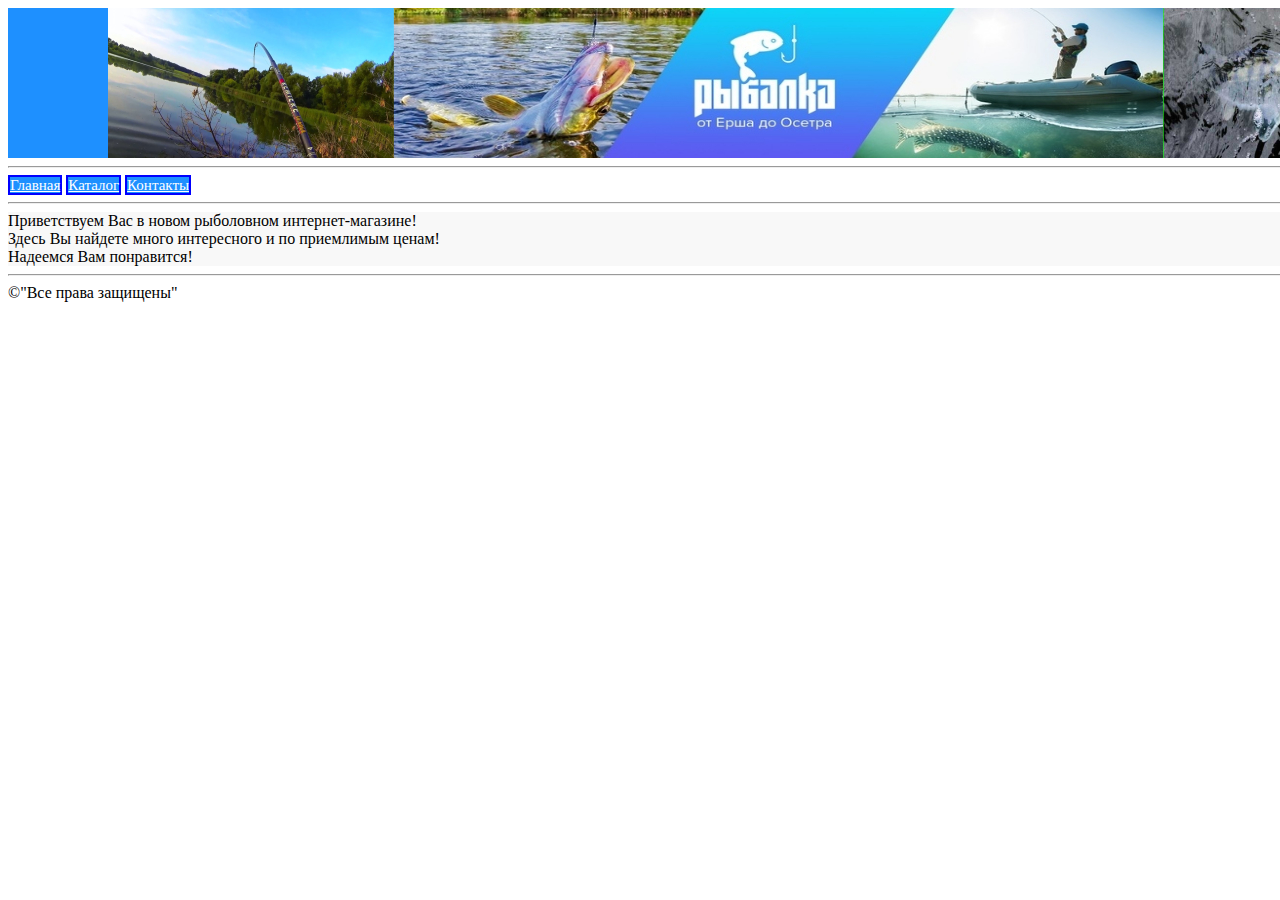
<file: index.html>
<!DOCTYPE html>
<html lang="ru">
<link rel="stylesheet" href="style.css">
<div class = "container"><head>
    <meta charset="UTF-8">
    <title>Магазин спиннингов</title>
    
    <div class = "header">
</div>
   <div class = "menu"><hr>
   
    <span>
        <a href = "index.html" alt = "Главная">Главная</a>
        <a href = "catalog.html" alt = "Каталог">Каталог</a>
        <a href = "contacts.html" alt = "Контакты">Контакты</a></span>
    </div>
<hr> 
</head>
<body>
 <div class = "body">
  Приветствуем Вас в новом рыболовном интернет-магазине!<br>
Здесь Вы найдете много интересного и по приемлимым ценам!<br>
Надеемся Вам понравится!</div>  

   <div class = "footer"> <footer><hr>&copy;"Все права защищены"</footer></div>
</body></div>
</html>
</file>
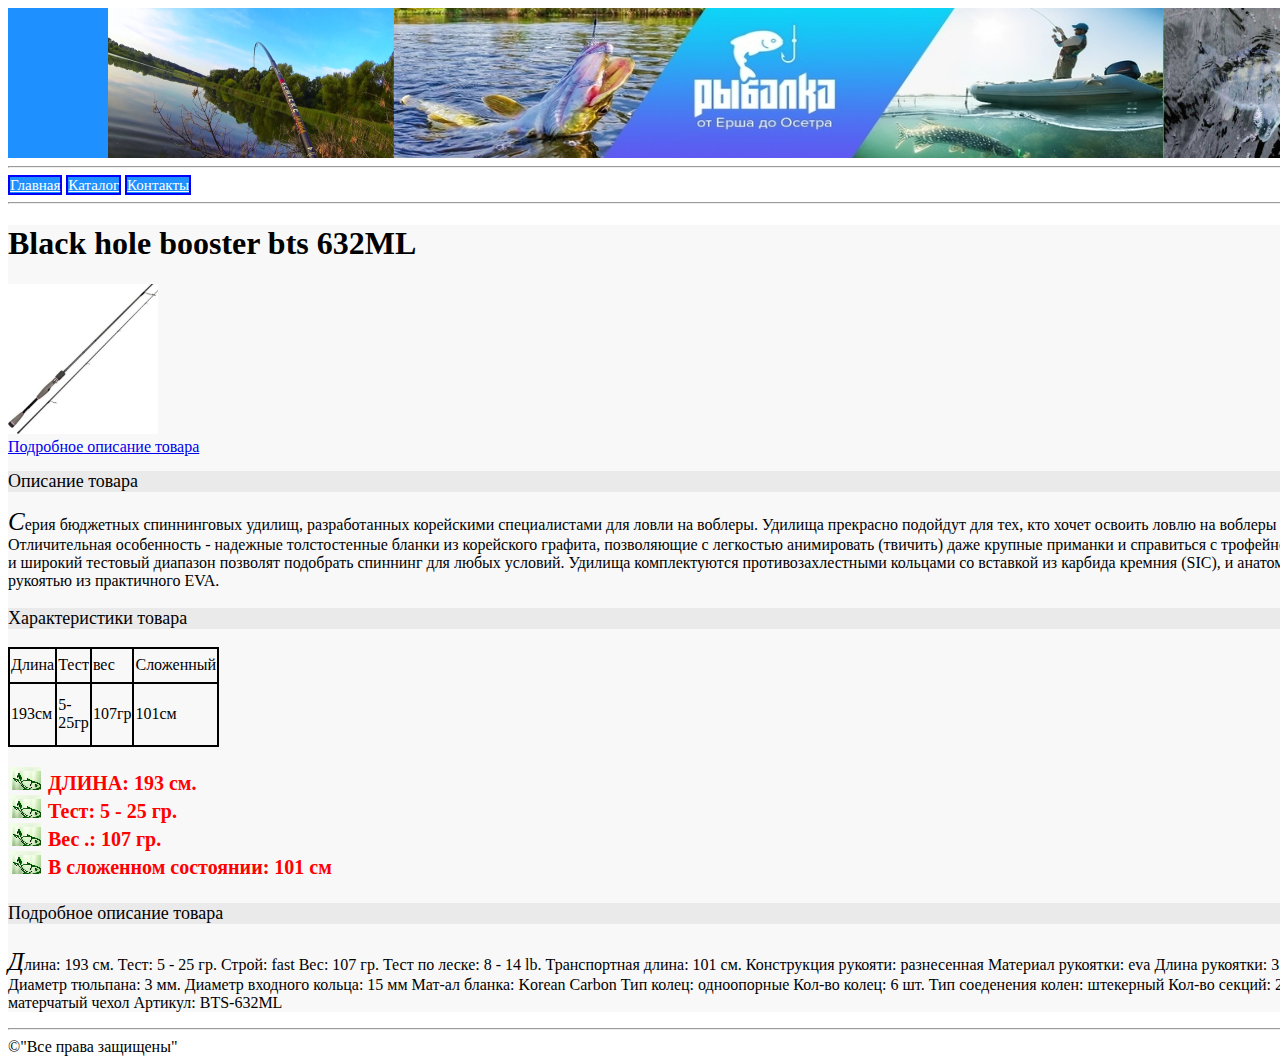
<file: black-hole-booster-bts-632ML.html>
<!DOCTYPE html>
<html lang="ru">
<link rel="stylesheet" href="style.css">
<div class = "container"><head>
    <meta charset="UTF-8">
    <title>Black hole booster bts 632ML</title>
    
    <div class = "header">
</div>
   <div class = "menu"><hr>
   
    <span>
        <a href = "index.html" alt = "Главная">Главная</a>
        <a href = "catalog.html" alt = "Каталог">Каталог</a>
        <a href = "contacts.html" alt = "Контакты">Контакты</a></span>
    </div>
<hr> 
</head>
<body>
   <div class = "body">    
    <h1>Black hole booster bts 632ML</h1>
     <a href="BLACK%20HOLE%20BOOSTER%20BTS-632ML.png" target="_blank">  <img  src = "BLACK%20HOLE%20BOOSTER%20BTS-632ML.png" alt = "Yokozuna Pro Spin Series" width="150" height="150" ></a><br>
    <a href = "#pluses">Подробное описание товара</a>
    
    <h2 class = "two">Описание товара</h2>
    <p class = "opis">Серия бюджетных спиннинговых удилищ, разработанных корейскими специалистами для ловли на воблеры. Удилища прекрасно подойдут для тех, кто хочет освоить ловлю на воблеры с анимацией проводки (твичинг). Отличительная особенность - надежные толстостенные бланки из корейского графита, позволяющие с легкостью анимировать (твичить) даже крупные приманки и справиться с трофейной рыбой. Разнообразие моделей и широкий тестовый диапазон позволят подобрать спиннинг для любых условий.
    Удилища комплектуются противозахлестными кольцами со вставкой из карбида кремния (SIC), и анатомическим катушкодержателем с рукоятью из практичного EVA.</p>

    
    <h3 class = "three">Характеристики товара</h3>
    <table>
        <tr>
            <td>Длина</td>
            <td>Тест</td>
            <td>вес</td>
            <td>Сложенный</td>
        </tr>
        
        <tr>
            <td>193см</td>
            <td>5-25гр</td>
            <td>107гр</td>
            <td>101см</td>
        </tr>
    </table>
    <ul class = "options">
    <li>ДЛИНА: 193 см.</li>

    <li>Тест: 5 - 25 гр.</li>

    <li>Вес .: 107 гр.</li>

   <li>В сложенном состоянии: 101 см</li> 
    </ul>
    
    <h4 id ="pluses">Подробное описание товара</h4>
    <p class = "podr">
Длина:
193 см.
Тест:
5 - 25 гр.
Строй:
fast
Вес:
107 гр.
Тест по леске:
8 - 14 lb.
Транспортная длина:
101 см.
Конструкция рукояти:
разнесенная
Материал рукоятки:
eva
Длина рукоятки:
35 см.
Материал вставок колец:
sic
Диаметр тюльпана:
3 мм.
Диаметр входного кольца:
15 мм
Мат-ал бланка:
Korean Carbon
Тип колец:
одноопорные
Кол-во колец:
6 шт.
Тип соеденения колен:
штекерный
Кол-во секций:
2 шт.
Модель:
2018 год
Упаковка:
матерчатый чехол
Артикул:
BTS-632ML</p></div>

   <div class = "footer"> <footer><hr>&copy;"Все права защищены"</footer></div>
    </body></div>
</html>
</file>
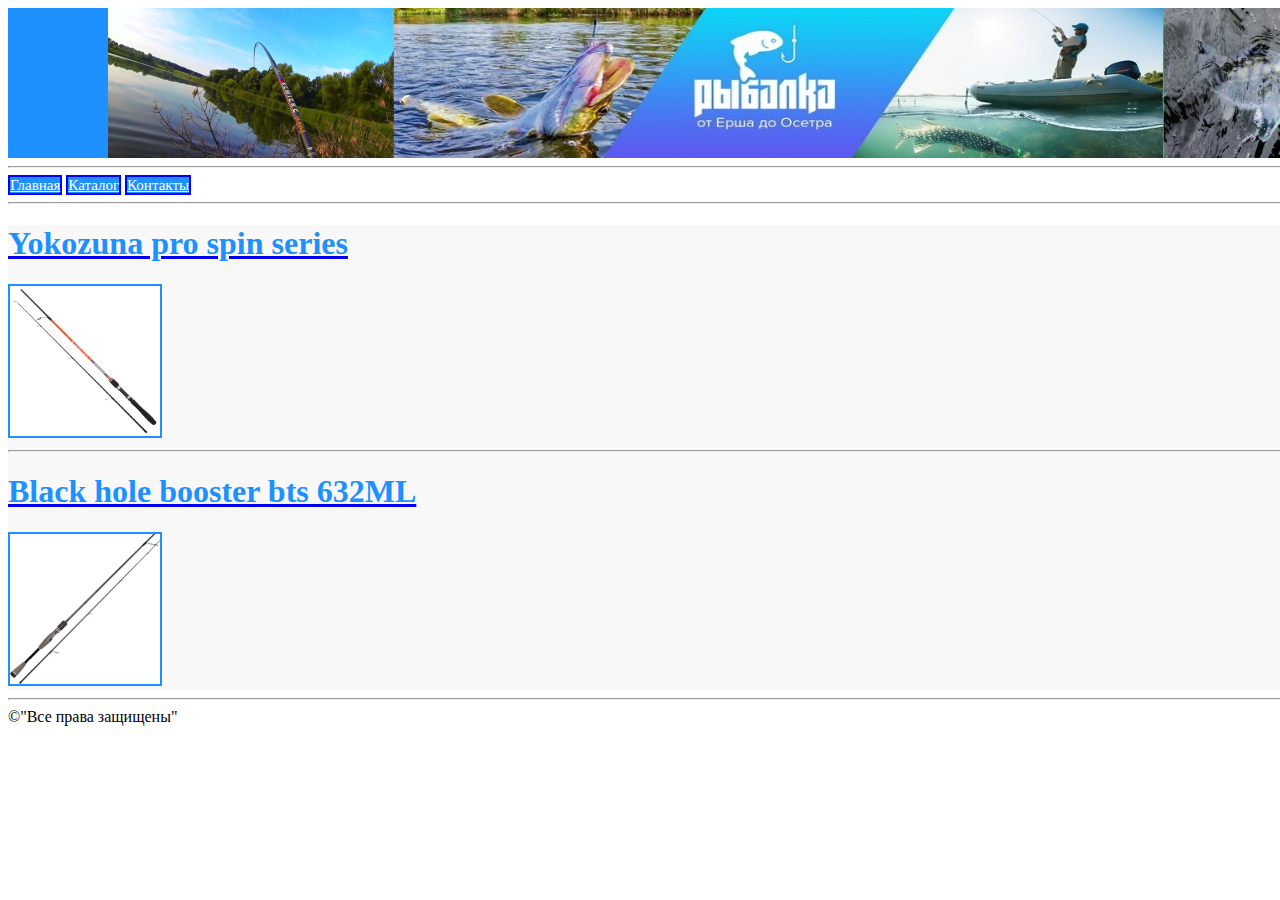
<file: catalog.html>
<!DOCTYPE html>
<html lang="ru">
<div class = "container"><head>
   <link rel="stylesheet" href="style.css">
    <meta charset="UTF-8">
    <title>Каталог</title>
       <div class = "header">
       </div> 
   <div class = "menu"><hr>
   
    <span>
        <a href = "index.html" alt = "Главная">Главная</a>
        <a href = "catalog.html" alt = "Каталог">Каталог</a>
        <a href = "contacts.html" alt = "Контакты">Контакты</a></span>
    </div>
<hr> 
</head>
<body>
 <div class = "body">    
 <a href="yokozuna-pro-spin-series.html"><h1 class = "one">Yokozuna pro spin series</h1></a>
  <a href="yokozuna-pro-spin-series.html"> <img class = "tovar" src = "yokozuna-pro-spin-series.jpg" alt = "Yokozuna Pro Spin Series" width="150" height="150" ></a><br><hr>
    <a href="black-hole-booster-bts-632ML.html"><h1 class = "one">Black hole booster bts 632ML</h1></a>
    <a href="black-hole-booster-bts-632ML.html"> <img class = "tovar" src = "BLACK%20HOLE%20BOOSTER%20BTS-632ML.png" alt = "Black hole booster bts 632ML" width="150" height="150" ></a><br></div> 

   <div class = "footer"> <footer><hr>&copy;"Все права защищены"</footer></div>
    </body></div>
</html>
</file>
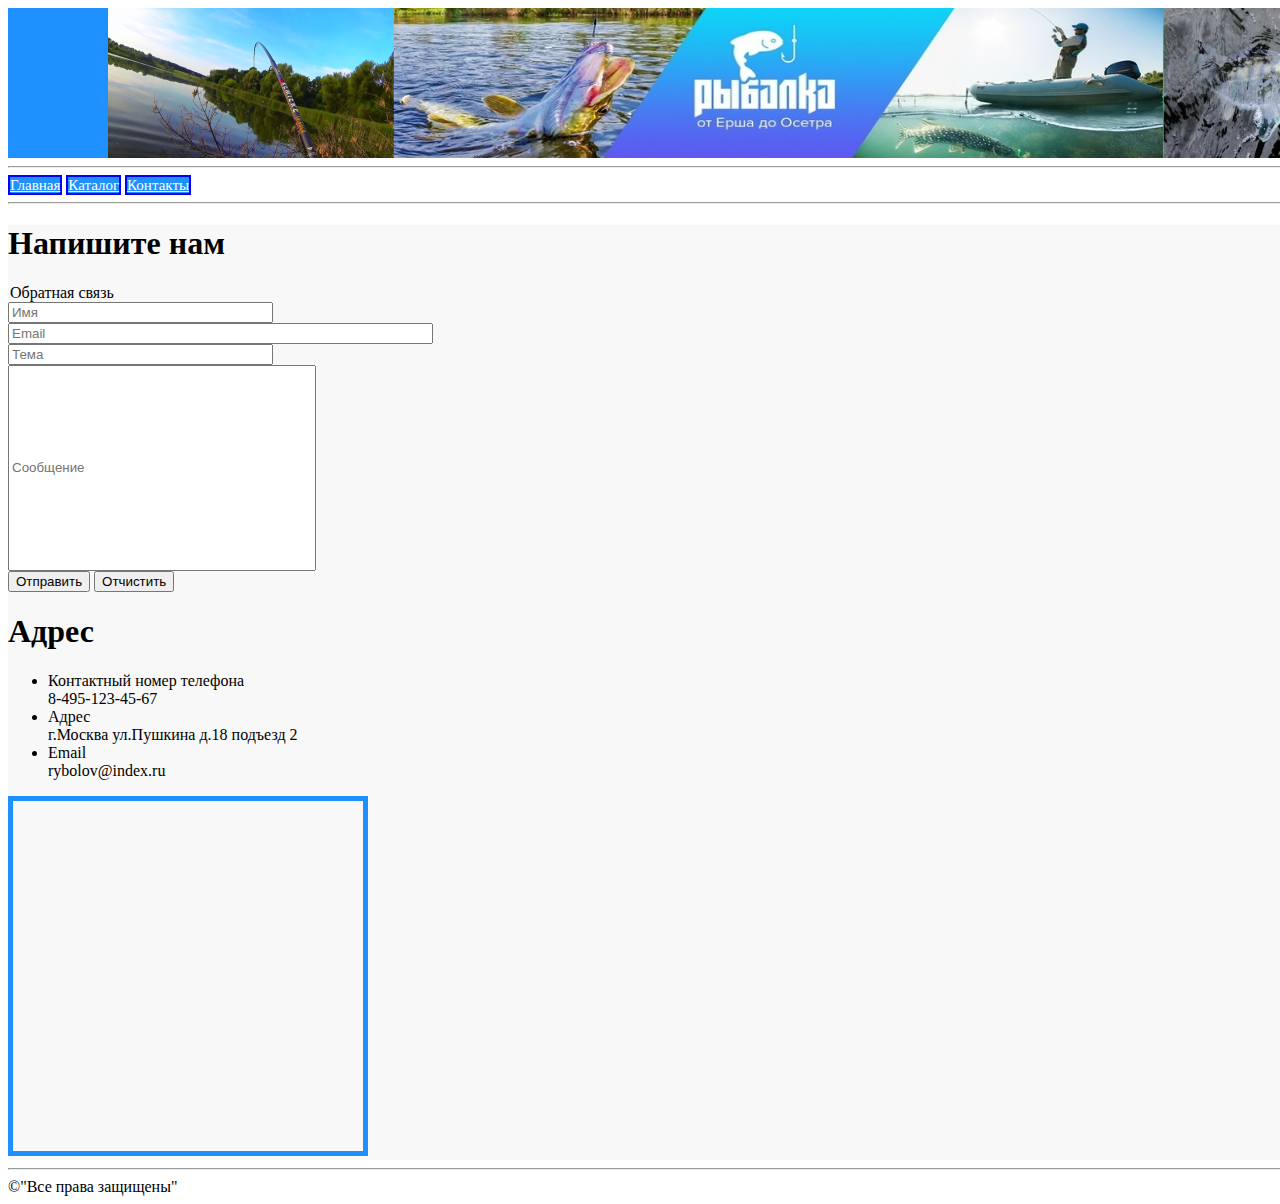
<file: contacts.html>
<!DOCTYPE html>
<html lang="ru">
<div class = "container"><head>
   <link rel="stylesheet" href="style.css">
    <meta charset="UTF-8">
    <title>Контакты</title>
       <div class = "header">
       </div> 
   <div class = "menu"><hr>
   
    <span>
        <a href = "index.html" alt = "Главная">Главная</a>
        <a href = "catalog.html" alt = "Каталог">Каталог</a>
        <a href = "contacts.html" alt = "Контакты">Контакты</a></span>
    </div>
<hr> 
</head>
<body>
<div class = "body">    
   <h1>Напишите нам</h1>
    <form action="url">
       <filedset>
        <legend>Обратная связь</legend>
        <input type="text" size = "30" placeholder="Имя"><br>
        <input class = "email" type="text" size = "50" placeholder="Email"><br>
        <input type="text" size = "30" placeholder="Тема"><br>
        <input class = "message" type="text" placeholder="Сообщение"><br>
        <input type="button" value="Отправить">
        <input type="reset" value="Отчистить">
   </filedset>     
    </form>
    <h1>Адрес</h1>
    <ul>
        <li>Контактный номер телефона</li>
            8-495-123-45-67
        <li>Адрес</li>
        г.Москва ул.Пушкина д.18 подъезд 2
        <li>Email</li>
            rybolov@index.ru
    </ul>
    
    <iframe class = "map" src="https://www.google.com/maps/embed?pb=!1m16!1m12!1m3!1d17889.263633135157!2d37.824460550251764!3d55.911961505486396!2m3!1f0!2f0!3f0!3m2!1i1024!2i768!4f13.1!2m1!1z0L_Rg9GI0LrQuNC90LAgMTg!5e0!3m2!1sru!2sru!4v1563452589494!5m2!1sru!2sru" width="350" height="350" frameborder="0" allowfullscreen></iframe>
    </div>

   <div class = "footer"> <footer><hr>&copy;"Все права защищены"</footer></div>
    </body></div>
    </html>
</file>
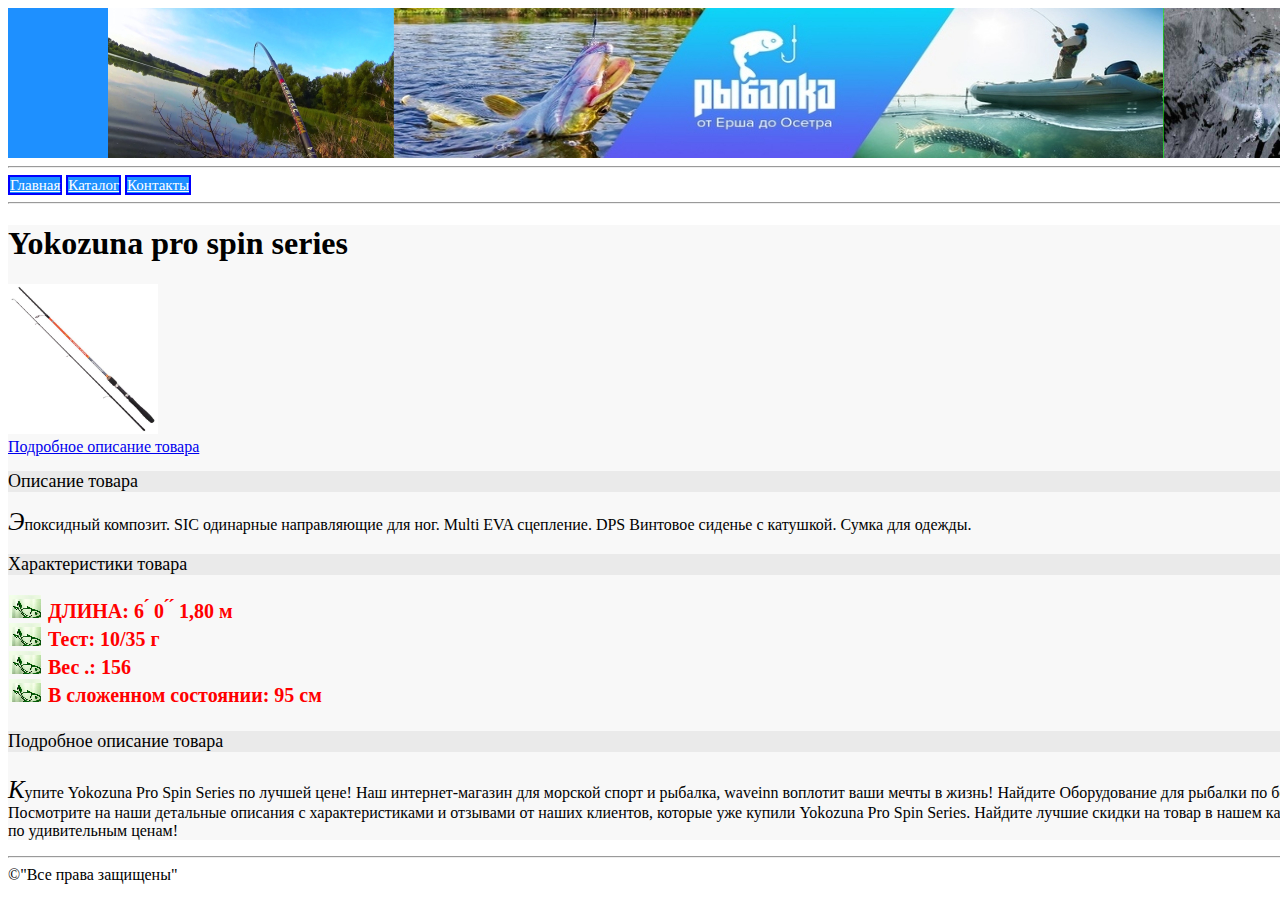
<file: yokozuna-pro-spin-series.html>
<!DOCTYPE html>
<html lang="ru">
<link rel="stylesheet" href="style.css">
<div class = "container"><head>
    <meta charset="UTF-8">
    <title>Yokozuna pro spin series</title>
    
    <div class = "header">
</div>
   <div class = "menu"><hr>
   
    <span>
        <a href = "index.html" alt = "Главная">Главная</a>
        <a href = "catalog.html" alt = "Каталог">Каталог</a>
        <a href = "contacts.html" alt = "Контакты">Контакты</a></span>
    </div>
<hr> 
</head>
<body>
   <div class = "body">    
    <h1>Yokozuna pro spin series</h1>
     <a href="yokozuna-pro-spin-series.jpg" target="_blank">  <img src = "yokozuna-pro-spin-series.jpg" alt = "Yokozuna Pro Spin Series" width="150" height="150" ></a><br>
    <a href = "#pluses">Подробное описание товара</a>
    
    <h2 class = "two">Описание товара</h2>
    <p class = "opis">Эпоксидный композит. SIC одинарные направляющие для ног. Multi EVA сцепление. DPS Винтовое сиденье с катушкой. Сумка для одежды.</p>

    
    <h3 class = "three">Характеристики товара</h3>
    <ul class = "options">
    <li>ДЛИНА: 6 ́ 0 ́ ́ 1,80 м</li>

    <li>Тест: 10/35 г</li>

    <li>Вес .: 156</li>

   <li>В сложенном состоянии: 95 см</li> 
    </ul>
    
    <h4 id ="pluses">Подробное описание товара</h4>
    <p class = "podr">Купите Yokozuna Pro Spin Series по лучшей цене! Наш интернет-магазин для морской спорт и рыбалка, waveinn воплотит ваши мечты в жизнь! Найдите Оборудование для рыбалки по бесконкурентным ценам. Посмотрите на наши детальные описания с характеристиками и отзывами от наших клиентов, которые уже купили Yokozuna Pro Spin Series. Найдите лучшие скидки на товар в нашем каталоге морской спорт и рыбалка по удивительным ценам!</p></div>

   <div class = "footer"> <footer><hr>&copy;"Все права защищены"</footer></div>
    </body></div>
</html>
</file>
<file: style.css>
.container {
    width: 1500px;
    margin: 0 auto;
}

.header {
    height: 150px;
    background: url(header3.jpg) no-repeat center top;
    background-size: contain;
    background-color: dodgerblue;
}

.body {
    background: #f8f8f8;
    background-size: 100%;
}

.menu a {
    background-color: dodgerblue;
    color:white;
    font-size: 15px;
    border: 2px  solid blue;
}

.menu a:hover {
    color:coral;
}

.two, .three, #pluses {
    color: black;
    font-size: 18px;
    font-weight: 400;
    background-color: #eaeaea;
}

.two p {
    color: #707070;
    font-size: 14px;
    font-style:italic;
    line-height: 16px;
}

#pluses p {
    color: #484343;
    font-size: 16px;
    font-weight: 400;
    line-height: 24px;
    text-align: left;
}

.options {
    color: red;
    font-size: 20px;
    font-weight: 700;
    list-style-image: url(marker-dl9-spiska-harakterictika.png);
}

.map {
    border: 5px solid dodgerblue;
}

.message {
  height: 200px;
  width: 300px;
  text-align: left;
}

.tovar {
    border: 2px solid dodgerblue;
}

.tovar:hover {
    border: none;
}

.one {
    color: dodgerblue;
}

.email:focus {
background-color:deepskyblue;
    color: blue;
}

input[type=text] {
    text-transform: capitalize;
    
}

table {
    height: 100px;
    width: 100px;
    border-collapse: collapse;
}

td {
   border: 2px solid black; 
}

p:first-letter {
    font-size: 25px;
    font-style:oblique;
    
}

span {
    
}
</file>
